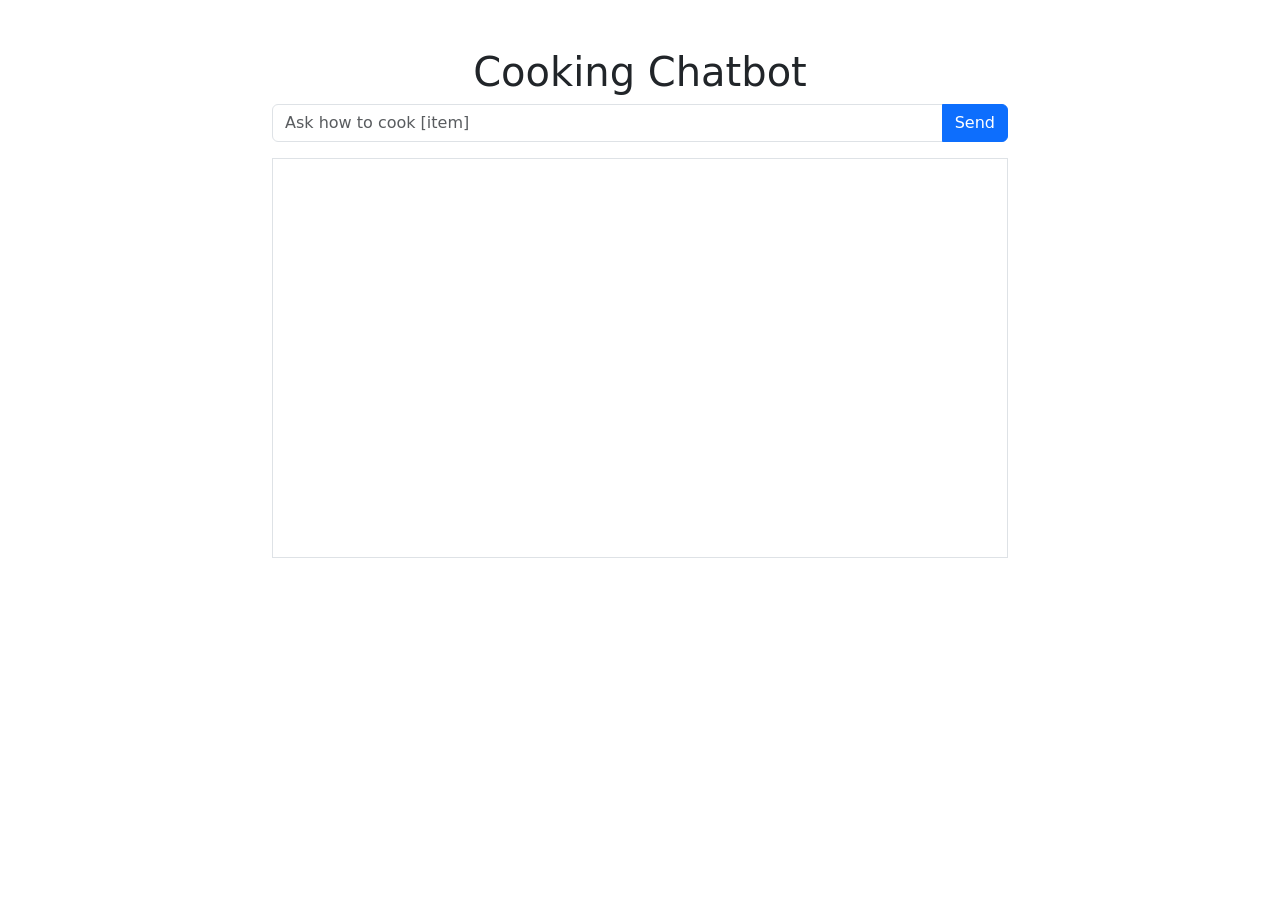
<file: chatbot/app/templates/chat.html>
<!DOCTYPE html>
<html lang="en">
    <head>
        <meta charset="UTF-8">
        <meta name="viewport" content="width=device-width, initial-scale=1.0">
        <title>Chatbot</title>
        <link href="https://cdn.jsdelivr.net/npm/bootstrap@5.0.2/dist/css/bootstrap.min.css" rel="stylesheet" integrity="sha384-EVSTQN3/azprG1Anm3QDgpJLIm9Nao0Yz1ztcQTwFspd3yD65VohhpuuCOmLASjC" crossorigin="anonymous">
    </head>
    <body class="container">
        <section class="row">
            <div class="col-md-8 offset-md-2 mt-5">
                <h1 class="text-center">Cooking Chatbot</h1>
                <form id="chat-form" class="mb-3" onsubmit="event.preventDefault(); getResponse();">
                    <div class="input-group">
                        <input type="text" id="user-input" class="form-control" placeholder="Ask how to cook [item]" required>
                        <button type="submit" class="btn btn-primary">Send</button>
                    </div>
                </form>
                <div id="chat-box" class="border p-3" style="height: 400px; overflow-y: scroll;"></div>
            </div>
        </section>
    </body>
    <script>
        async function getResponse(){
            text = document.getElementById("user-input").value;
            document.getElementById("user-input").value = "";

            content = document.getElementById("chat-box").innerHTML;
            content += "<div class='text-end'><strong>You:</strong> " + text + "</div>";
            document.getElementById("chat-box").appendChild(document.createElement("div")).innerHTML = content;
            document.getElementById("chat-box").scrollTop = document.getElementById("chat-box").scrollHeight;

            const response = await fetch("/chat", {
                method: "POST",
                headers: {
                    "Content-Type": "application/json"
                },
                body: JSON.stringify({ message: text })
            });
            const data = await response.json();
            console.log(data);

            if (data.response === "Please provide a meal to cook.") {
                const chatBox = document.getElementById("chat-box");
                const botMessage = document.createElement("div");
                botMessage.className = "text-start";
                botMessage.innerHTML = "<strong>Bot: " + data.response + "</strong>";
                chatBox.appendChild(botMessage);
                return;
            }

            appendBotResponse(data.response);
            document.getElementById("chat-box").scrollTop = document.getElementById("chat-box").scrollHeight;
        }

        function appendBotResponse(response) {
            const chatBox = document.getElementById("chat-box");
            const botMessage = document.createElement("div");
            botMessage.className = "text-start";
            const ingredients = response.ingredients.map(ingredient => `<li>${ingredient}</li>`).join("");
            const instructions = response.instructions.map(instruction => `<li>${instruction}</li>`).join("");
            const tips = response.tips.map(tip => `<li>${tip}</li>`).join("");
            botMessage.innerHTML = `<strong>Bot: ${response.title}</strong><br><strong>Ingredients:</strong><ul>${ingredients}</ul><strong>Instructions:</strong><ul>${instructions}</ul><strong>Tips:</strong><ul>${tips}</ul>`;
            chatBox.appendChild(botMessage);
        }
    </script>
</html>
</file>
